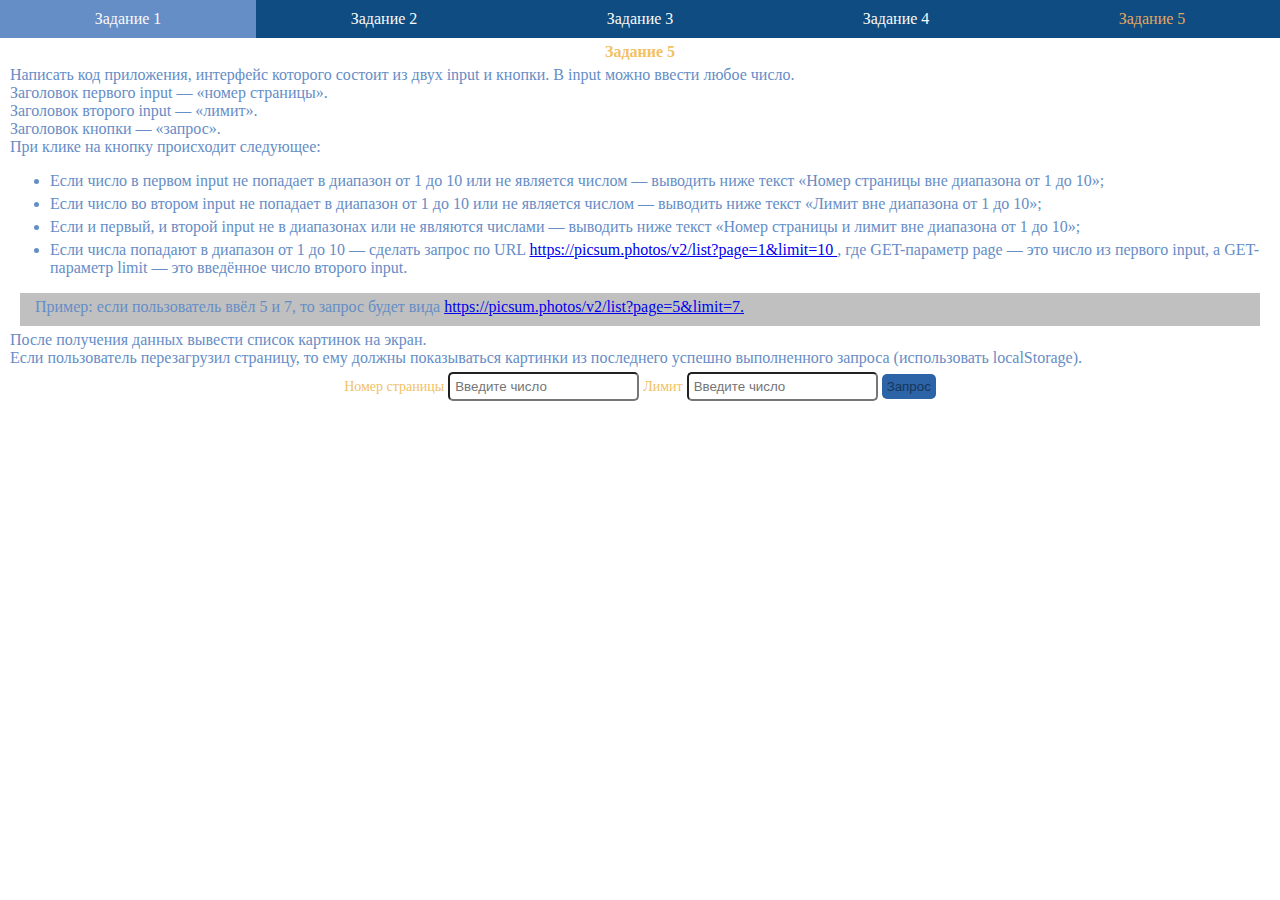
<file: templates/exercise5.html>
<!DOCTYPE html>
<html lang="en">
<head>
    <meta charset="UTF-8">
    <title>Модуль 14</title>
    <script src="../ex5.js"></script>
    <link href="../style.css" rel="stylesheet">
</head>
<body>
<nav class="menu">
    <a href="../index.html">Задание 1</a>
    <a href="./exercise2.html">Задание 2</a>
    <a href="./exercise3.html">Задание 3</a>
    <a href="./exercise4.html">Задание 4</a>
    <a class="active" href="./exercise5.html">Задание 5</a>
</nav>


<h4 class="title">Задание 5</h4>

<p class="exercise_text">
    Написать код приложения, интерфейс которого состоит из двух input и кнопки. В input можно ввести любое число.<br>
    Заголовок первого input — «номер страницы».<br>
    Заголовок второго input — «лимит».<br>
    Заголовок кнопки — «запрос».<br>
    При клике на кнопку происходит следующее:<br>
</p>
<ul>
    <li class="exercise_text">
        Если число в первом input не попадает в диапазон от 1 до 10 или не является числом — выводить ниже текст
        «Номер страницы вне диапазона от 1 до 10»;
    </li>
    <li class="exercise_text">
        Если число во втором input не попадает в диапазон от 1 до 10 или не является числом — выводить ниже текст
        «Лимит вне диапазона от 1 до 10»;
    </li>
    <li class="exercise_text">
        Если и первый, и второй input не в диапазонах или не являются числами — выводить ниже текст
        «Номер страницы и лимит вне диапазона от 1 до 10»;
    </li>

    <li class="exercise_text">
        Если числа попадают в диапазон от 1 до 10 — сделать запрос по URL
        <a href="https://picsum.photos/v2/list?page=1&limit=10" target="_blank">
            https://picsum.photos/v2/list?page=1&limit=10
        </a>
        , где GET-параметр page — это число из первого input, а GET-параметр limit — это введённое число второго input.
    </li>
</ul>
<div class="example">
    <p class="exercise_text">
        Пример: если пользователь ввёл 5 и 7, то запрос будет вида
        <a href="https://picsum.photos/v2/list?page=5&limit=7" target="_blank">
            https://picsum.photos/v2/list?page=5&limit=7.
        </a>
    </p>
</div>
<p class="exercise_text">
    После получения данных вывести список картинок на экран.<br>
    Если пользователь перезагрузил страницу, то ему должны показываться картинки из последнего успешно выполненного
    запроса (использовать localStorage).
</p>
<div class="wrap_ex">
    <label for="input_p">Номер страницы</label>
    <input id="input_p" class="input" placeholder="Введите число">
    <label for="input_l">Лимит</label>
    <input id="input_l" class="input" placeholder="Введите число">
    <button id="button_ex5" class="button">Запрос</button>
</div>
<div id="result_exercise" class="result"></div>
</body>
</html>
</file>
<file: style.css>
body {
    /*background-color: #16355A;*/
    margin: 0;
    padding: 0;
}

.title {
    text-align: center;
    color: #F1C164;
    margin: 5px;
}

.wrap_ex {
    text-align: center;
}

.button {
    color: #16355A;
    background-color: #2D64A7;
    border-radius: 5px;
    border-width: 0;
    outline-style: none;
    padding: 5px;
    transition: color .2s;
}
.button:hover{
    color: #F1C164
}

.input {
    border-radius: 5px;
    outline-style: none;
    padding: 5px;
    margin-bottom: 10px;
}

.error{
    color: #EE5152;
    text-align: center;
}

/*.re_ex3{*/
/*    color: #F1C164;*/
/*    text-align: center;*/
/*}*/

.result {
    display: flex;
    flex-wrap: wrap;
    margin-bottom: 10px;
}

.card {
    width: 200px;
    margin: 20px;
    color: #F1C164;
}

.card-image {
    width: 200px;
    height: 150px;
}

.wrap_ex label{
    color: #F1C164;
    font-size: 14px;
}

.menu {
    display: flex;
}


.active {
    color: #e3a85f !important;
}

.menu a {
    flex: 1;
    padding: 10px;
    background-color: #0F4C81;
    text-decoration: none;
    color: #fafafa;
    text-align: center;
}

.menu a:hover {
    background-color: #658DC6;
}

.exercise_text {
    color: #658DC6;
    margin: 0 10px 5px 10px
}
.code{
    color: #F1C164;
}

.example {
    background-color: silver;
    margin: 5px 20px;
    padding: 5px;
}

.button-secondary {
    color: #fafafa;
    background-color: #F1C164;
    border-radius: 5px;
    border-width: 0;
    outline-style: none;
    padding: 5px;
    transition: color .2s;
}
.button-secondary:hover{
    color: #658DC6
}
</file>
